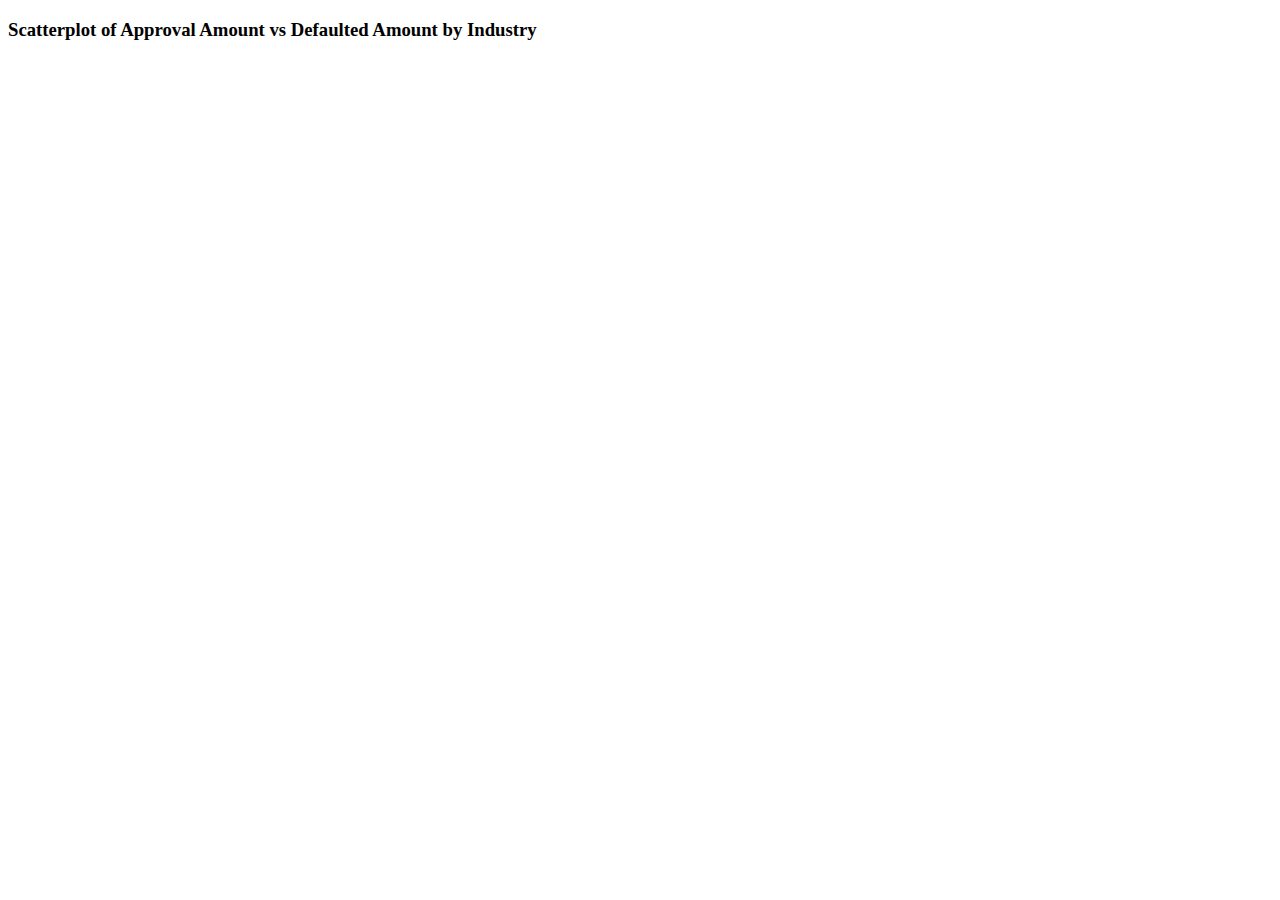
<file: d3approvedindex.html>
<!DOCTYPE html>
<html lang='en'>
<head>
    <meta charset='UTF-8'>
    <title>Approval Amount vs Defaulted Amount Scatterplot</title>
</head>
<body>
    <h3>Scatterplot of Approval Amount vs Defaulted Amount by Industry</h3>
    <svg id="plot"></svg>
    <script src='https://d3js.org/d3.v7.min.js'></script>
    <script src='d3approvedmain.js'></script>
</body>
</html>
</file>
